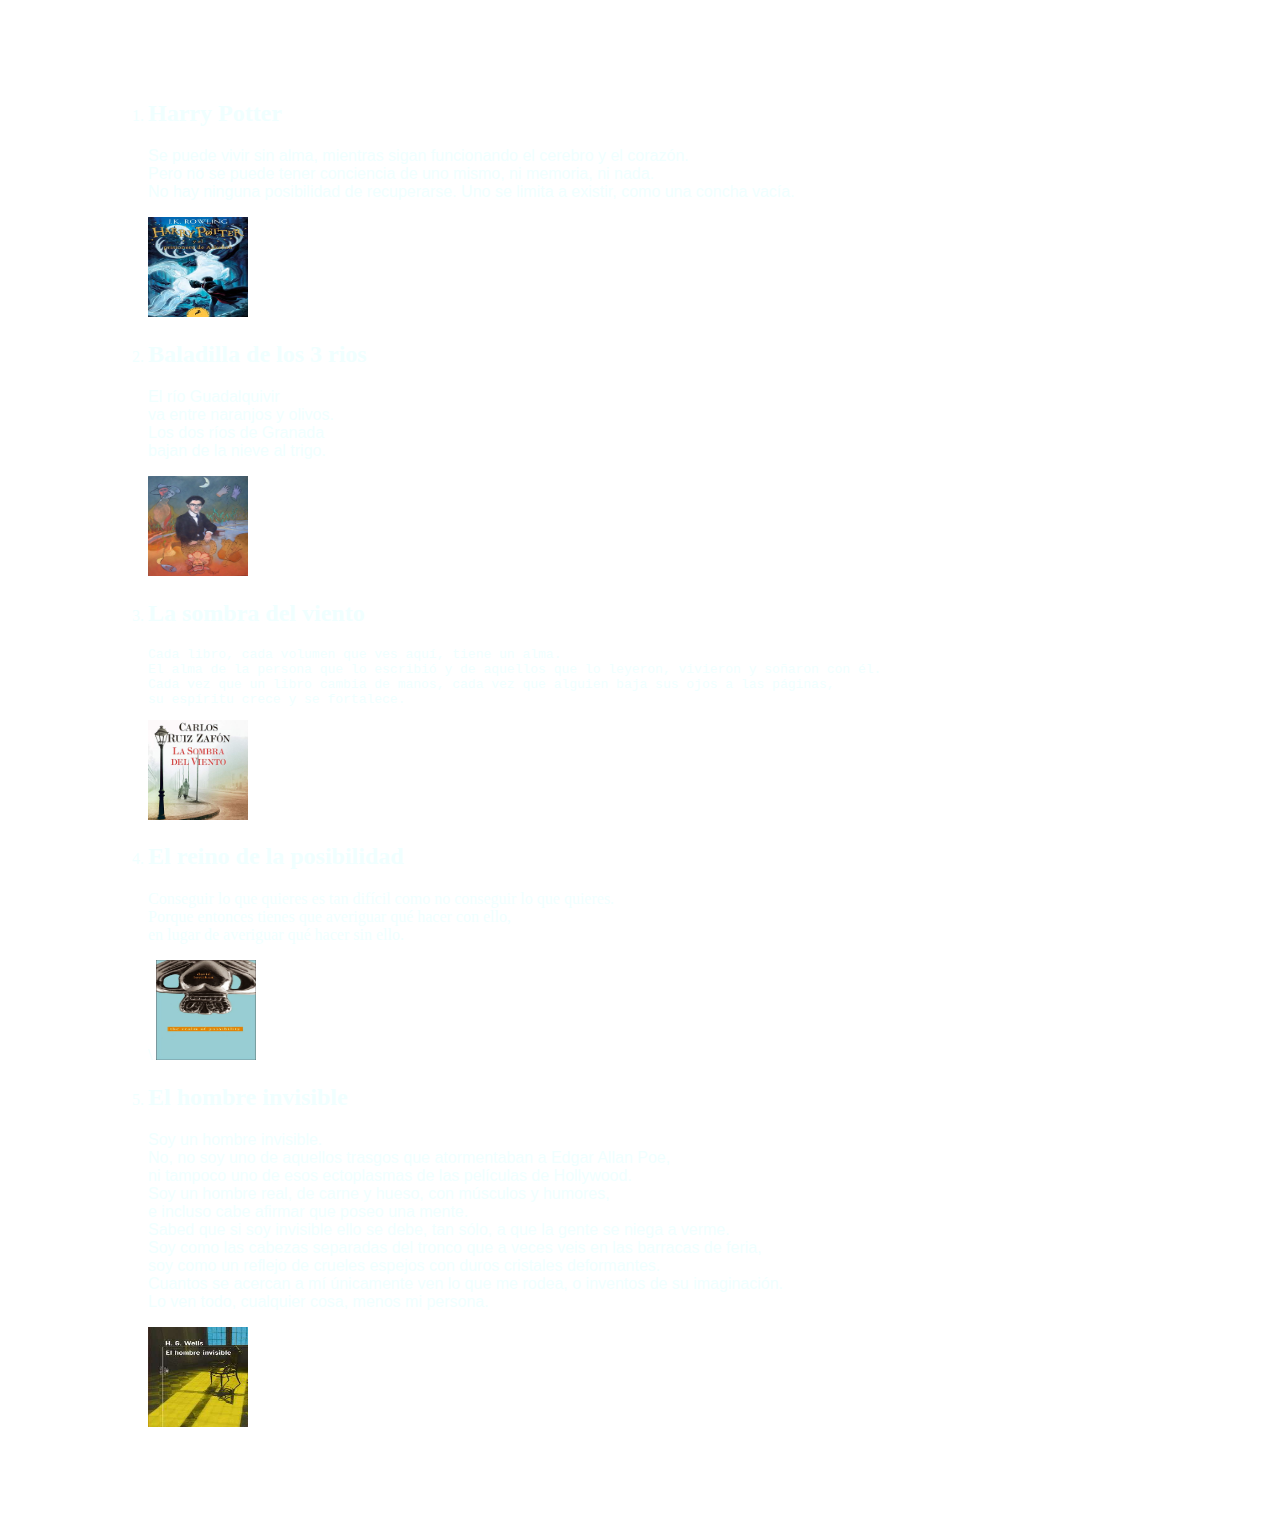
<file: TareaListas/index.html>
<!DOCTYPE html>
<html lang="en">
<head>
    <meta charset="UTF-8">
    <meta http-equiv="X-UA-Compatible" content="IE=edge">
    <meta name="viewport" content="width=device-width, initial-scale=1.0">
    <title>Document</title>
    <style>
        body{
            color: azure;
        }

        ol{
            margin: 100px;
        }
    </style>
</head>
<body style="background-image: url(https://i0.wp.com/www.domesticoalicante.com/wp-content/uploads/2014/07/Cool-Designs-Wallpapers-for-Background-HD-Wallpaper-1080x607.jpg?ssl=1); background-size: contain; ">
    <ol>
        <li>
            <h2>Harry Potter</h2>    
            <p style="font-family: Arial, Helvetica, sans-serif;">
                Se puede vivir sin alma, mientras sigan funcionando el cerebro y el corazón.<br>
                Pero no se puede tener conciencia de uno mismo, ni memoria, ni nada. <br>
                No hay ninguna posibilidad de recuperarse. Uno se limita a existir, como una concha vacía.</p>
                <img src = "img/HarrPPDAjpg.jpg" height="100px" width="100px">
        </li>
        <li>
            <h2>Baladilla de los 3 rios</h2>
            <p style="font-family: Verdana, Geneva, Tahoma, sans-serif;">
                El río Guadalquivir <br>
                va entre naranjos y olivos. <br>
                Los dos ríos de Granada <br>
                bajan de la nieve al trigo.</p>
            <img src="img/Baladilla.jpg" height="100px" width="100px">
        </li>
        <li>
            <h2>La sombra del viento</h2>
            <p style="font-family: monospace;">
                Cada libro, cada volumen que ves aquí, tiene un alma. <br>
                El alma de la persona que lo escribió y de aquellos que lo leyeron, vivieron y soñaron con él. <br>
                Cada vez que un libro cambia de manos, cada vez que alguien baja sus ojos a las páginas, <br>
                su espíritu crece y se fortalece.</p>
            <img src="img/LaSombra.jpg" height="100px" width="100px">
        </li>
        <li>
            <h2>El reino de la posibilidad</h2>
            <p style="font-family: fantasy;">
                Conseguir lo que quieres es tan difícil como no conseguir lo que quieres. <br>
                Porque entonces tienes que averiguar qué hacer con ello, <br>
                en lugar de averiguar qué hacer sin ello.</p>\
            <img src = "img/the realm of possibility.jpg" height="100px" width="100px">
        </li>
        <li>
            <h2>El hombre invisible</h2>
            <p style="font-family: -apple-system, BlinkMacSystemFont, 'Segoe UI', Roboto, Oxygen, Ubuntu, Cantarell, 'Open Sans', 'Helvetica Neue', sans-serif;">
                Soy un hombre invisible. <br>
                No, no soy uno de aquellos trasgos que atormentaban a Edgar Allan Poe, <br>
                ni tampoco uno de esos ectoplasmas de las películas de Hollywood. <br>
                Soy un hombre real, de carne y hueso, con músculos y humores, <br>
                e incluso cabe afirmar que poseo una mente. <br>
                Sabed que si soy invisible ello se debe, tan sólo, a que la gente se niega a verme. <br>
                Soy como las cabezas separadas del tronco que a veces veis en las barracas de feria, <br>
                soy como un reflejo de crueles espejos con duros cristales deformantes. <br>
                Cuantos se acercan a mí únicamente ven lo que me rodea, o inventos de su imaginación. <br>
                Lo ven todo, cualquier cosa, menos mi persona.</p>
            <img src = "img/el-hombre-invisible.jpg" height="100px" width="100px">
        </li>
    </ol>
</body>
</html>
</file>
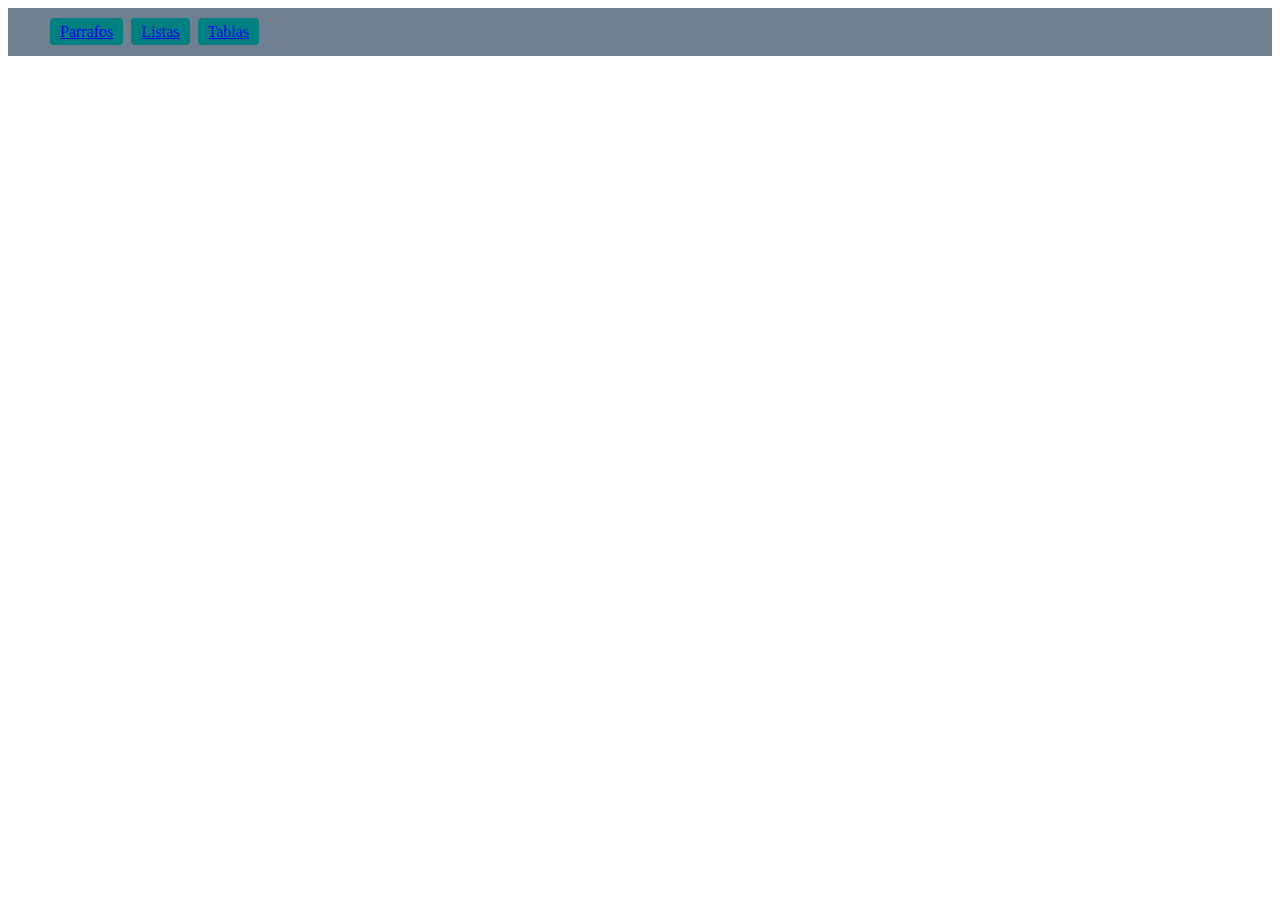
<file: Tareas/index.html>
<!DOCTYPE html>
<html lang="en">
<head>
    <meta charset="UTF-8">
    <meta http-equiv="X-UA-Compatible" content="IE=edge">
    <meta name="viewport" content="width=device-width, initial-scale=1.0">
    <link rel="stylesheet" href="styles.css">
    <title>Document</title>
</head>
<body>
    <div class="cabecera">
        <a href="TareaParrafos/tarea5parrafos.html">Parrafos</a>
        <a href="TareaListas/index.html">Listas</a>
        <a href="TareaTablas/Tablas.html">Tablas</a>
    </div>
</body>
</html>
</file>
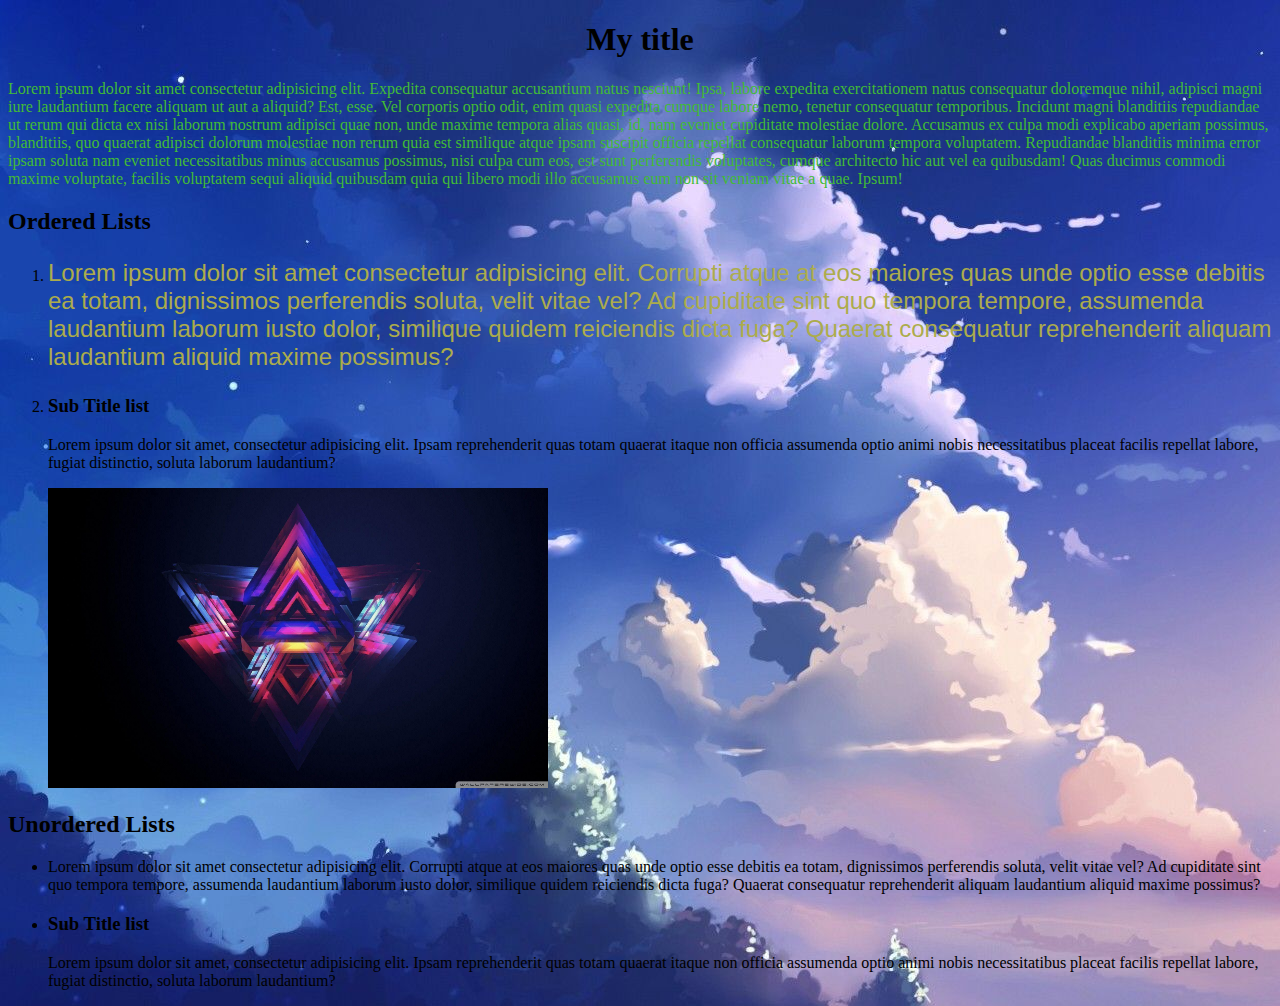
<file: DisenioWeB/Web1/index.html>
<!DOCTYPE html>
<html lang="en">
<head>
    <meta charset="UTF-8">
    <meta http-equiv="X-UA-Compatible" content="IE=edge">
    <meta name="viewport" content="width=device-width, initial-scale=1.0">
    <title>My first Web</title>
</head>
<style>
</style>
<body style="background-image: url(images/background01.jpg);">

    <h1 style="text-align: center;">My title</h1>

    <p style="color: #41bb36">Lorem ipsum dolor sit amet consectetur adipisicing elit. Expedita consequatur accusantium natus nesciunt! Ipsa, labore expedita exercitationem natus consequatur doloremque nihil, adipisci magni iure laudantium facere aliquam ut aut a aliquid? Est, esse. Vel corporis optio odit, enim quasi expedita cumque labore nemo, tenetur consequatur temporibus. Incidunt magni blanditiis repudiandae ut rerum qui dicta ex nisi laborum nostrum adipisci quae non, unde maxime tempora alias quasi, id, nam eveniet cupiditate molestiae dolore. Accusamus ex culpa modi explicabo aperiam possimus, blanditiis, quo quaerat adipisci dolorum molestiae non rerum quia est similique atque ipsam suscipit officia repellat consequatur laborum tempora voluptatem. Repudiandae blanditiis minima error ipsam soluta nam eveniet necessitatibus minus accusamus possimus, nisi culpa cum eos, est sunt perferendis voluptates, cumque architecto hic aut vel ea quibusdam! Quas ducimus commodi maxime voluptate, facilis voluptatem sequi aliquid quibusdam quia qui libero modi illo accusamus eum non sit veniam vitae a quae. Ipsum!</p>

    <h2>Ordered Lists</h2>

    <ol>
        <li>
            
            <p style="font-size: 1.5rem; color: #acac4c; font-family: Arial;">Lorem ipsum dolor sit amet consectetur adipisicing elit. Corrupti atque at eos maiores quas unde optio esse debitis ea totam, dignissimos perferendis soluta, velit vitae vel? Ad cupiditate sint quo tempora tempore, assumenda laudantium laborum iusto dolor, similique quidem reiciendis dicta fuga? Quaerat consequatur reprehenderit aliquam laudantium aliquid maxime possimus?</p>
            
        </li>
        <li>
            <h3>Sub Title list</h3>
            <p>Lorem ipsum dolor sit amet, consectetur adipisicing elit. Ipsam reprehenderit quas totam quaerat itaque non officia assumenda optio animi nobis necessitatibus placeat facilis repellat labore, fugiat distinctio, soluta laborum laudantium?</p>
            <img src="images/background02.jpg" width="500px" height="300px">
        </li>
    </ol> 
    
    <h2>Unordered Lists</h2>
    <ul>
        <li>
            <p>Lorem ipsum dolor sit amet consectetur adipisicing elit. Corrupti atque at eos maiores quas unde optio esse debitis ea totam, dignissimos perferendis soluta, velit vitae vel? Ad cupiditate sint quo tempora tempore, assumenda laudantium laborum iusto dolor, similique quidem reiciendis dicta fuga? Quaerat consequatur reprehenderit aliquam laudantium aliquid maxime possimus?</p>
        </li>
        <li>
            <h3>Sub Title list</h3>
            <p>Lorem ipsum dolor sit amet, consectetur adipisicing elit. Ipsam reprehenderit quas totam quaerat itaque non officia assumenda optio animi nobis necessitatibus placeat facilis repellat labore, fugiat distinctio, soluta laborum laudantium?</p>
        </li>
    </ul>

</body>
</html>
</file>
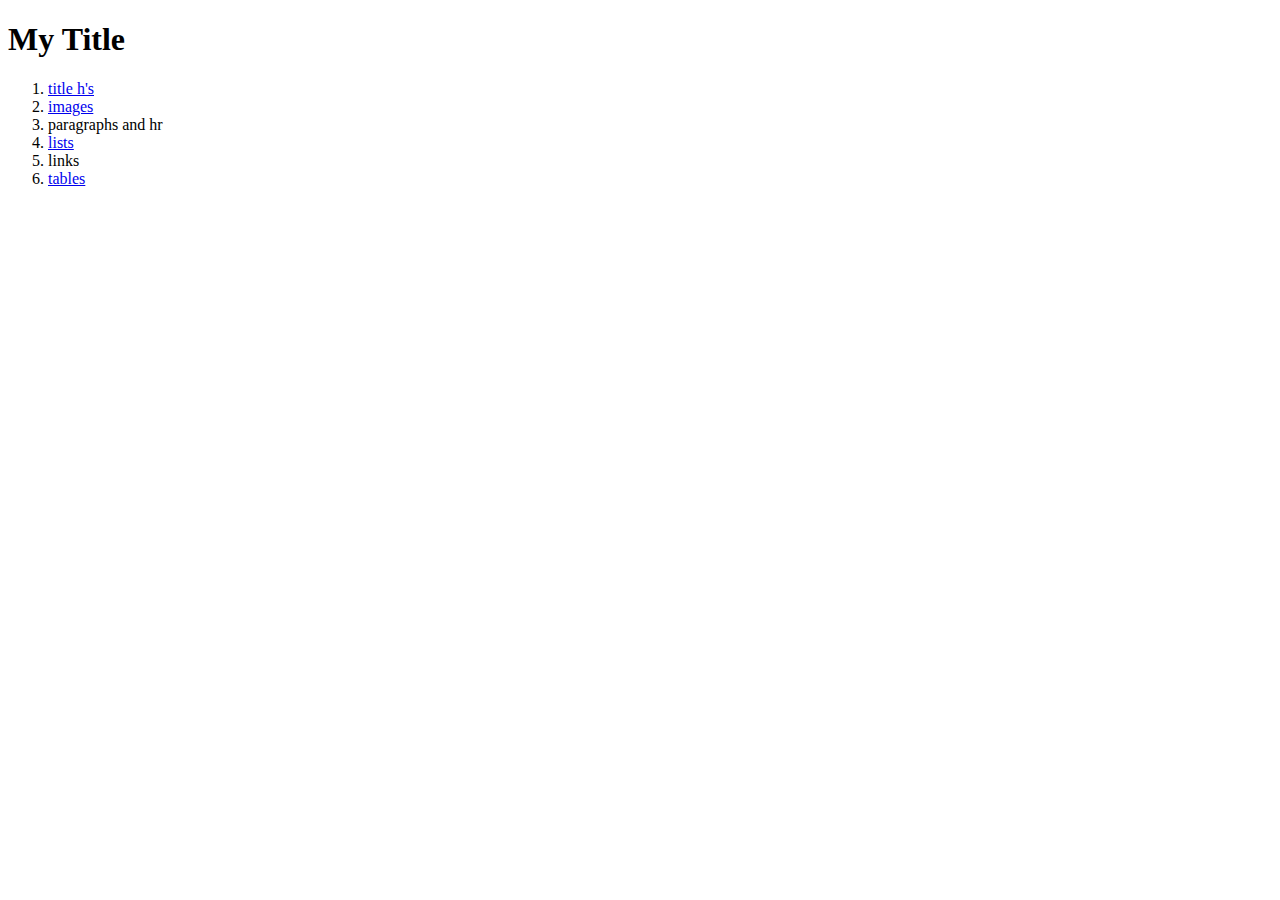
<file: DisenioWeB/Web2/index.html>
<!DOCTYPE html>
<html lang="en">
<head>
    <meta charset="UTF-8">
    <meta http-equiv="X-UA-Compatible" content="IE=edge">
    <meta name="viewport" content="width=device-width, initial-scale=1.0">
    <title>Document</title>
</head>
<body>
    <h1>My Title</h1>

    <ol>
        <li><a href="titles.html"> title h's</a> </li>
        <li><a href="images.html"> images</a></li>
        <li>paragraphs and hr</li>
        <li><a href="Lists.html"> lists</a></li>
        <li>links</li>
        <li><a href="Tables/Tables.html"> tables</a></li>
    </ol>
</body>
</html>
</file>
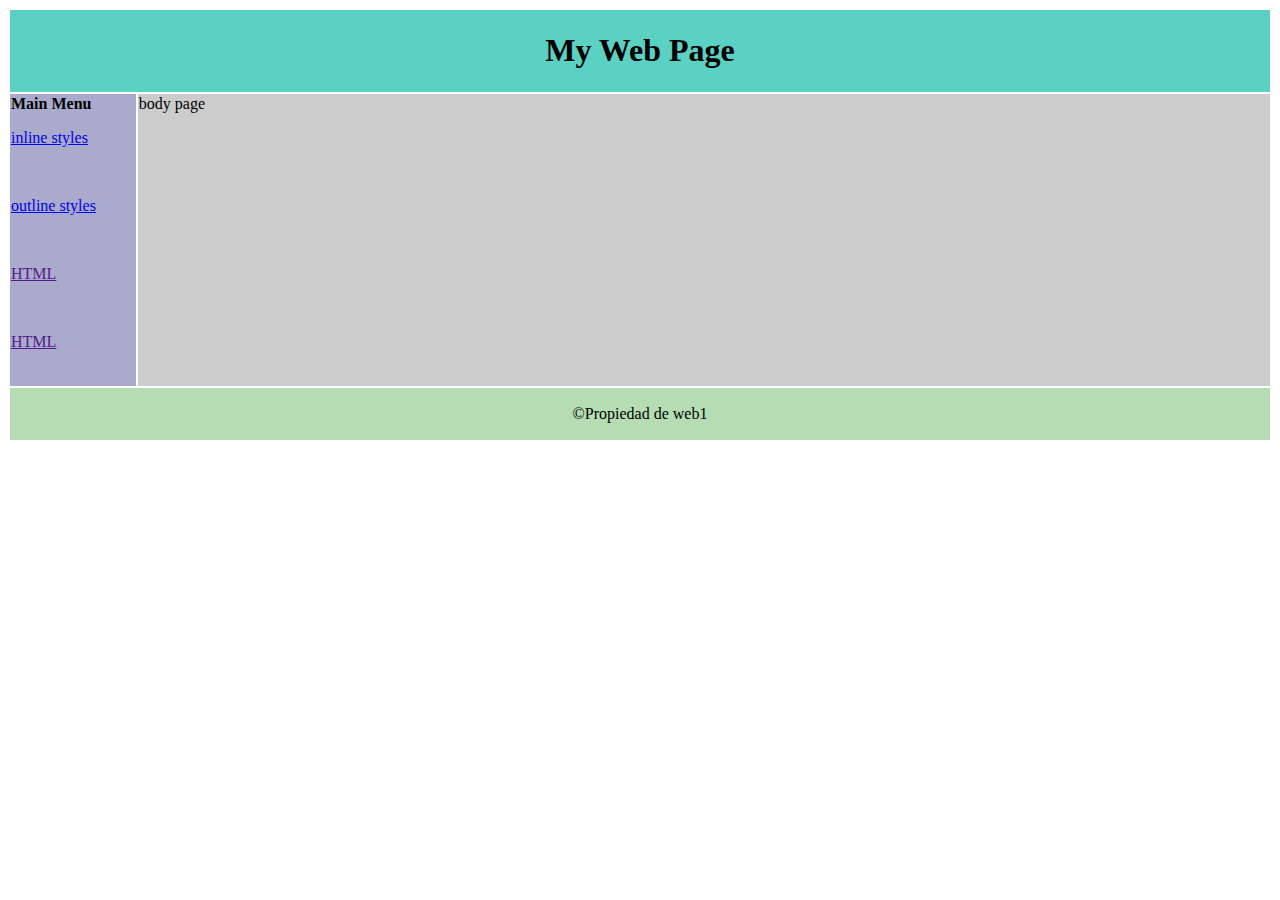
<file: DisenioWeB/Web3-tables/index.html>
<!DOCTYPE html>
<html lang="en">
<head>
    <meta charset="UTF-8">
    <meta http-equiv="X-UA-Compatible" content="IE=edge">
    <meta name="viewport" content="width=device-width, initial-scale=1.0">
    <title>Document</title>
</head>
<body>
    <table width="100%" border="0">
        <tr>
            <td colspan="2" bgcolor="#5bd1c3">
                <h1 style="text-align: center;">My Web Page</h1>
            </td>
        </tr>
        <tr valign="top">
            <td bgcolor="#aac" width="10%">
                <strong>Main Menu</strong><br>
                <p><a href="inline/inline.html">inline styles</a></p><br>
                <p><a href="outline/outline.html"> outline styles</a></p><br>
                <p><a href=""> HTML</a></p><br>
                <p><a href=""> HTML</a></p><br>
            </td>
            <td bgcolor="#ccc" width="90%" height="200%">
                body page
            </td>
        </tr>
        <tr>
            <td colspan="2" bgcolor="#b5dcb3">
                <p style="text-align: center;">©Propiedad de web1</p>
            </td>
        </tr>
    </table>
</body>
</html>
</file>
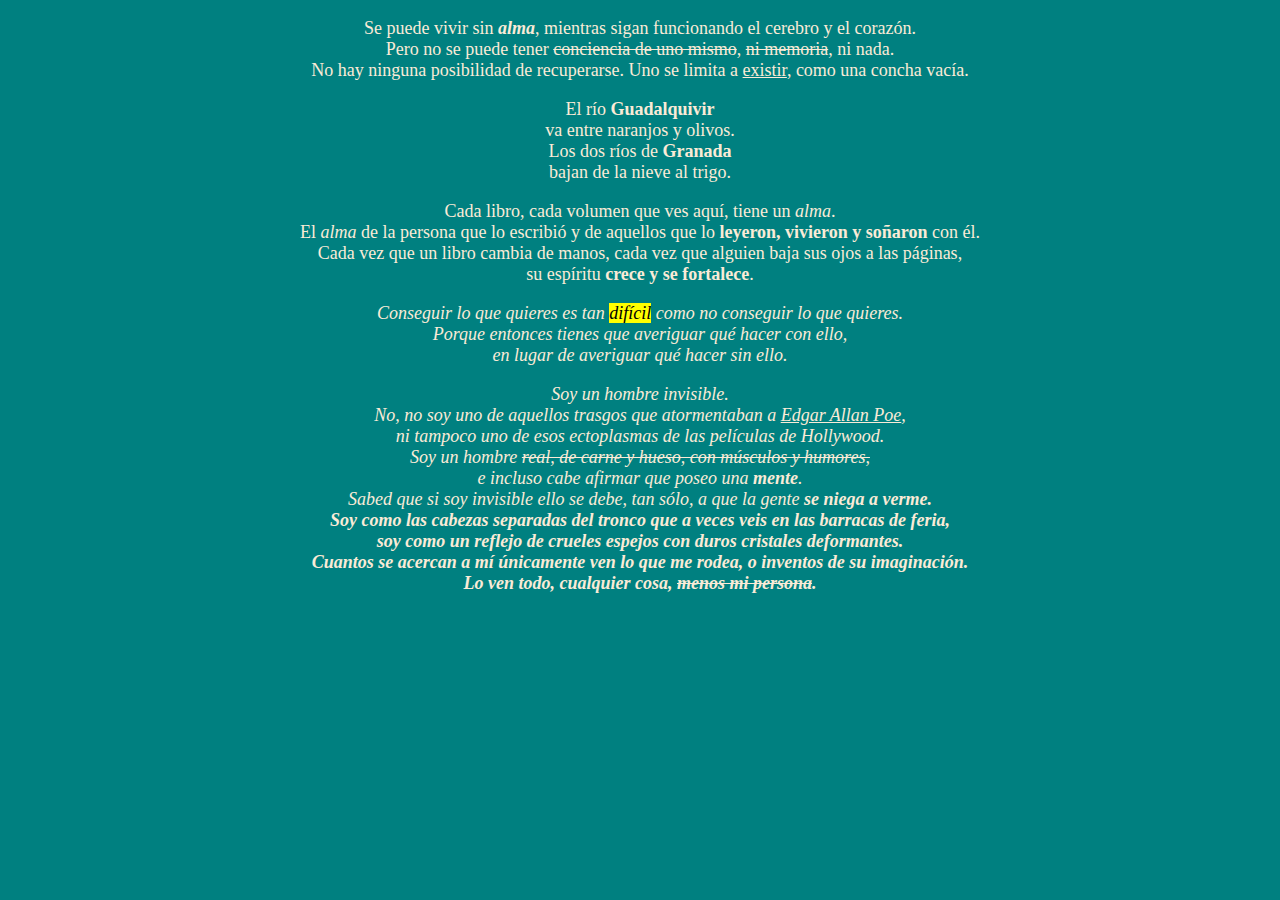
<file: tarea5parrafos.html>
<!DOCTYPE html>
<html lang="en">
<head>
    <meta charset="UTF-8">
    <meta http-equiv="X-UA-Compatible" content="IE=edge">
    <meta name="viewport" content="width=device-width, initial-scale=1.0">
    <title>Document</title>

    <style>
        body{
            background-color: teal;
        }

        p 
        {
            flex-wrap: wrap;
            color: antiquewhite;
            text-align: center;
            font-size: large;
        }
    </style>
</head>

<body>
    <p>
        Se puede vivir sin <strong><em>alma</em></strong>, mientras sigan funcionando el cerebro y el corazón. <br>
        Pero no se puede tener <s>conciencia de uno mismo</s>, <s>ni memoria</s>, ni nada. <br>
        No hay ninguna posibilidad de recuperarse. Uno se limita a <u>existir</u>, como una concha vacía.
    </p>    

    <p>El río <b>Guadalquivir</b><br>
        va entre naranjos y olivos.<br>
        Los dos ríos de <b>Granada</b><br>
        bajan de la nieve al trigo.</p>

    <p>
        Cada libro, cada volumen que ves aquí, tiene un <em>alma</em>.<br> 
        El <em>alma</em> de la persona que lo escribió y de aquellos que lo <strong>leyeron, vivieron y soñaron</strong> con él.<br>
        Cada vez que un libro cambia de manos, cada vez que alguien baja sus ojos a las páginas, <br>
        su espíritu <strong>crece y se fortalece</strong>. 
    </p>

    <p>
        <em>Conseguir lo que quieres es tan <mark>difícil</mark> como no conseguir lo que quieres.<br>
        Porque entonces tienes que averiguar qué hacer con ello, <br>
        en lugar de averiguar qué hacer sin ello.</em>
    </p>

    <p>
        <em>Soy un hombre invisible.<br>
        No, no soy uno de aquellos trasgos que atormentaban a <u>Edgar Allan Poe</u>,<br> 
        ni tampoco uno de esos ectoplasmas de las películas de <cite>Hollywood</cite>.<br> 
        Soy un hombre <s>real, de carne y hueso, con músculos y humores,</s><br> 
        e incluso cabe afirmar que poseo una <strong>mente</strong>.<br>
        Sabed que si soy invisible ello se debe, tan sólo, a que la gente <strong><cite>se niega a verme</cite><strong>.<br>
        Soy como las cabezas separadas del tronco que a veces veis en las barracas de feria,<br>
        soy como un reflejo de crueles espejos con duros cristales deformantes.<br>
        Cuantos se acercan a mí únicamente ven lo que me rodea, o inventos de su imaginación.<br>
        Lo ven <strong>todo</strong>, cualquier cosa, <s>menos mi persona</s>.</em>
    </p>
</body>
</html>
</file>
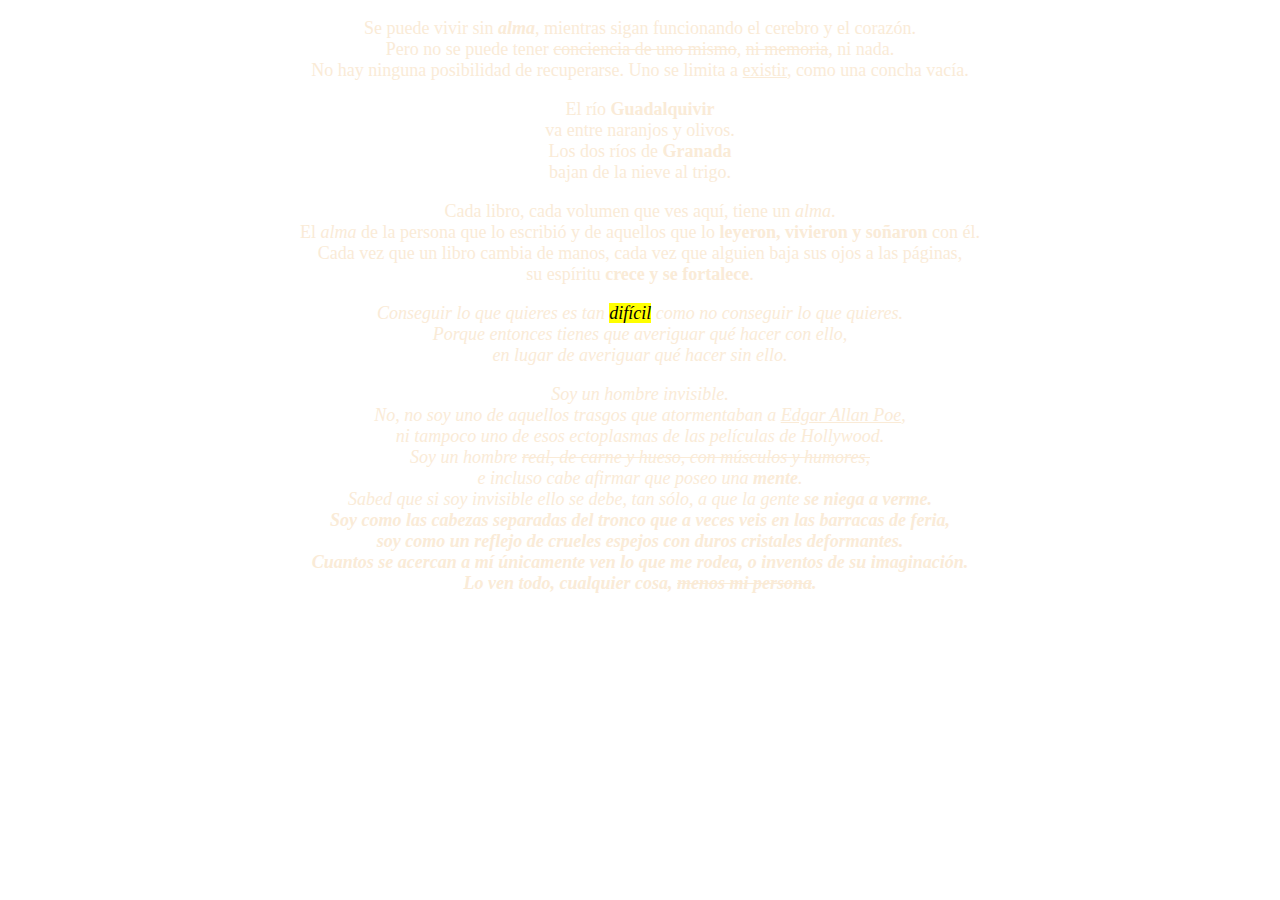
<file: TareaParrafos/tarea5parrafos.html>
<!DOCTYPE html>
<html lang="en">
<head>
    <meta charset="UTF-8">
    <meta http-equiv="X-UA-Compatible" content="IE=edge">
    <meta name="viewport" content="width=device-width, initial-scale=1.0">
    <title>Document</title>

    <style>
        p 
        {
            flex-wrap: wrap;
            color: antiquewhite;
            text-align: center;
            font-size: large;
        }
    </style>
</head>

<body style="background-image: url(https://i0.wp.com/www.domesticoalicante.com/wp-content/uploads/2014/07/Cool-Designs-Wallpapers-for-Background-HD-Wallpaper-1080x607.jpg?ssl=1); background-size: cover;" >
    <p>
        Se puede vivir sin <strong><em>alma</em></strong>, mientras sigan funcionando el cerebro y el corazón. <br>
        Pero no se puede tener <s>conciencia de uno mismo</s>, <s>ni memoria</s>, ni nada. <br>
        No hay ninguna posibilidad de recuperarse. Uno se limita a <u>existir</u>, como una concha vacía.
    </p>    

    <p>El río <b>Guadalquivir</b><br>
        va entre naranjos y olivos.<br>
        Los dos ríos de <b>Granada</b><br>
        bajan de la nieve al trigo.</p>

    <p>
        Cada libro, cada volumen que ves aquí, tiene un <em>alma</em>.<br> 
        El <em>alma</em> de la persona que lo escribió y de aquellos que lo <strong>leyeron, vivieron y soñaron</strong> con él.<br>
        Cada vez que un libro cambia de manos, cada vez que alguien baja sus ojos a las páginas, <br>
        su espíritu <strong>crece y se fortalece</strong>. 
    </p>

    <p>
        <em>Conseguir lo que quieres es tan <mark>difícil</mark> como no conseguir lo que quieres.<br>
        Porque entonces tienes que averiguar qué hacer con ello, <br>
        en lugar de averiguar qué hacer sin ello.</em>
    </p>

    <p>
        <em>Soy un hombre invisible.<br>
        No, no soy uno de aquellos trasgos que atormentaban a <u>Edgar Allan Poe</u>,<br> 
        ni tampoco uno de esos ectoplasmas de las películas de <cite>Hollywood</cite>.<br> 
        Soy un hombre <s>real, de carne y hueso, con músculos y humores,</s><br> 
        e incluso cabe afirmar que poseo una <strong>mente</strong>.<br>
        Sabed que si soy invisible ello se debe, tan sólo, a que la gente <strong><cite>se niega a verme</cite><strong>.<br>
        Soy como las cabezas separadas del tronco que a veces veis en las barracas de feria,<br>
        soy como un reflejo de crueles espejos con duros cristales deformantes.<br>
        Cuantos se acercan a mí únicamente ven lo que me rodea, o inventos de su imaginación.<br>
        Lo ven <strong>todo</strong>, cualquier cosa, <s>menos mi persona</s>.</em>
    </p>
</body>
</html>
</file>
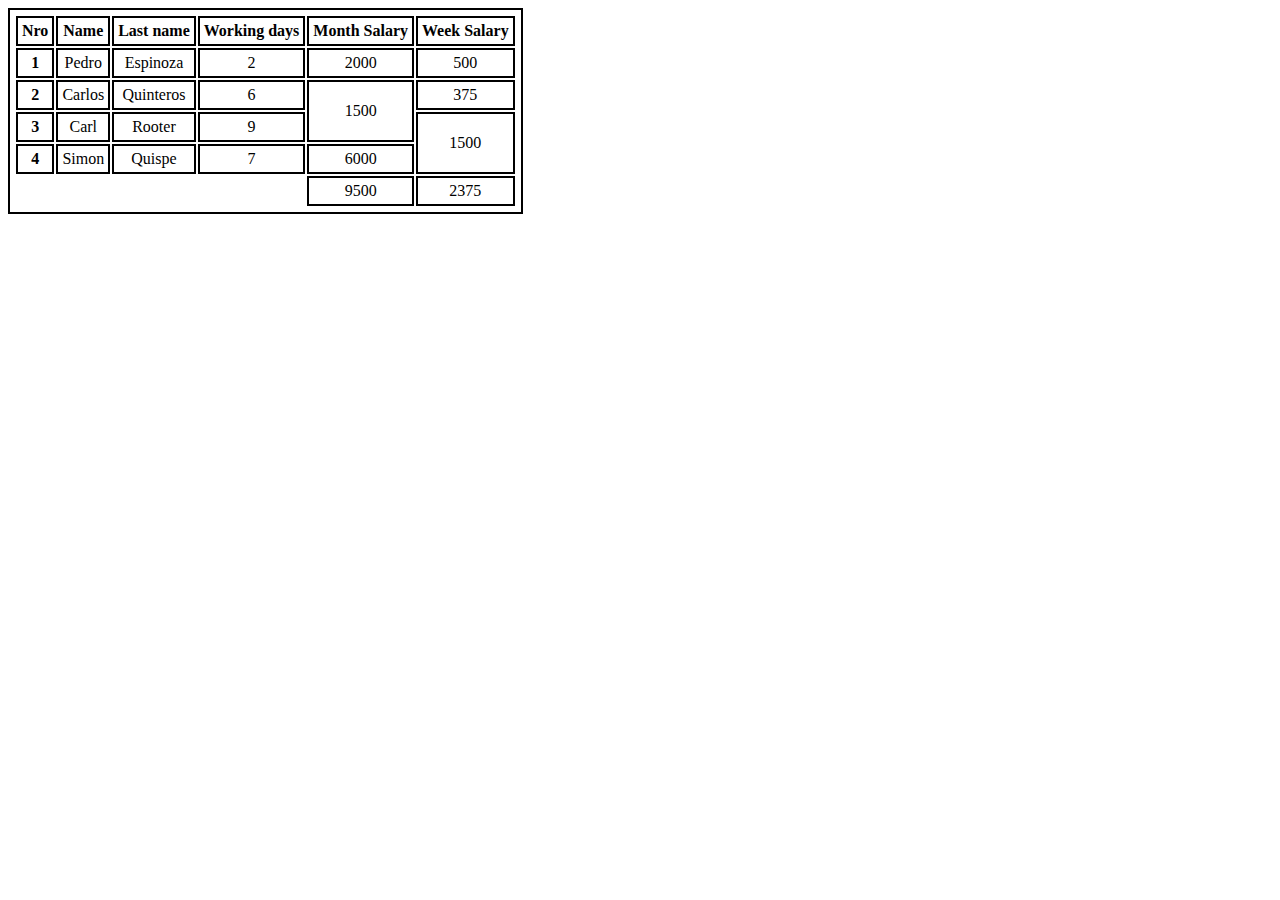
<file: TareaTablas/Tablas.html>
<!DOCTYPE html>
<html lang="en">
<head>
    <meta charset="UTF-8">
    <meta http-equiv="X-UA-Compatible" content="IE=edge">
    <meta name="viewport" content="width=device-width, initial-scale=1.0">
    <title>Document</title>
    <style>
        table, th, td{
            border: 2px black; 
            border-style: solid; 
            padding: 4px;          
        }
    </style>
</head>
<body>
    <table style="text-align: center;">
        <tr>
            <th>Nro</td>
            <th>Name</th>
            <th>Last name</th>
            <th>Working days</th>
            <th>Month Salary</th>
            <th>Week Salary</th>
        </tr>
        <tr>
            <th>1</th>
            <td>Pedro</td>
            <td>Espinoza</td>
            <td>2</td>
            <td>2000</td>
            <td>500</td>
        </tr>
        <tr>
            <th>2</th>
            <td>Carlos</td>
            <td>Quinteros</td>
            <td>6</td>
            <td rowspan="2">1500</td>
            <td>375</td>
        </tr>
        <tr>
            <th>3</th>
            <td>Carl</td>
            <td>Rooter</td>
            <td>9</td>
            
            <td rowspan="2">1500</td>
        </tr>
        <tr>
            <th>4</th>
            <td>Simon</td>
            <td>Quispe</td>
            <td>7</td>
            <td>6000</td>
            
        </tr>
        <tr">
            <td style="border: 0;"></td>
            <td style="border: 0;"></td>
            <td style="border: 0;"></td>
            <td style="border: 0;"></td>
            <td>9500</td>
            <td>2375</td>
        </tr>
    </table>
</body>
</html>
</file>
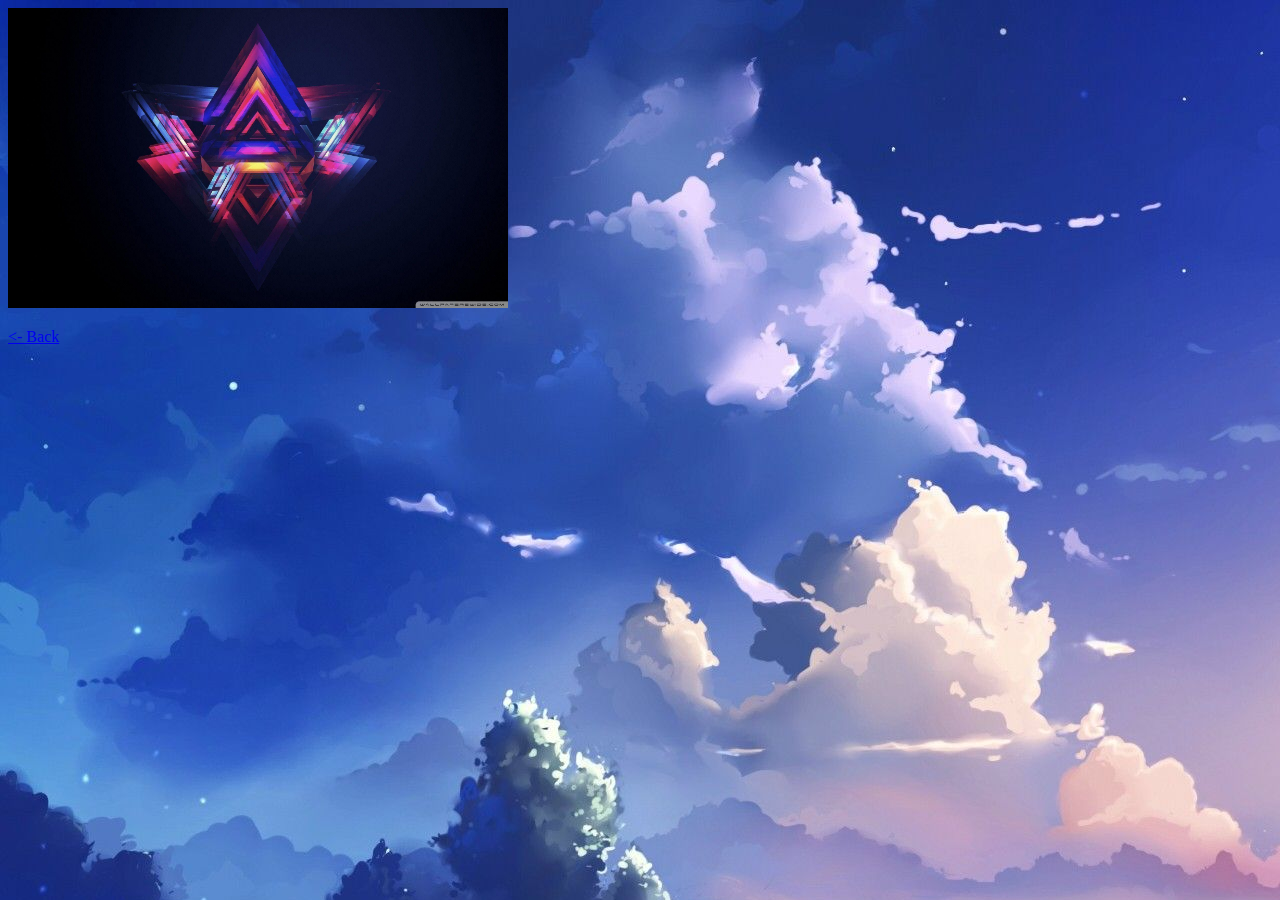
<file: DisenioWeB/Web2/images.html>
<!DOCTYPE html>
<html lang="en">
<head>
    <meta charset="UTF-8">
    <meta http-equiv="X-UA-Compatible" content="IE=edge">
    <meta name="viewport" content="width=device-width, initial-scale=1.0">
    <title>Document</title>
</head>
<body style="background-image: url(../Web1/images/background01.jpg);">
    <img src="../Web1/images/background02.jpg" height="300" width="500"><br>
    <p><a href="index.html"><- Back</a></p>
    
</body>
</html>
</file>
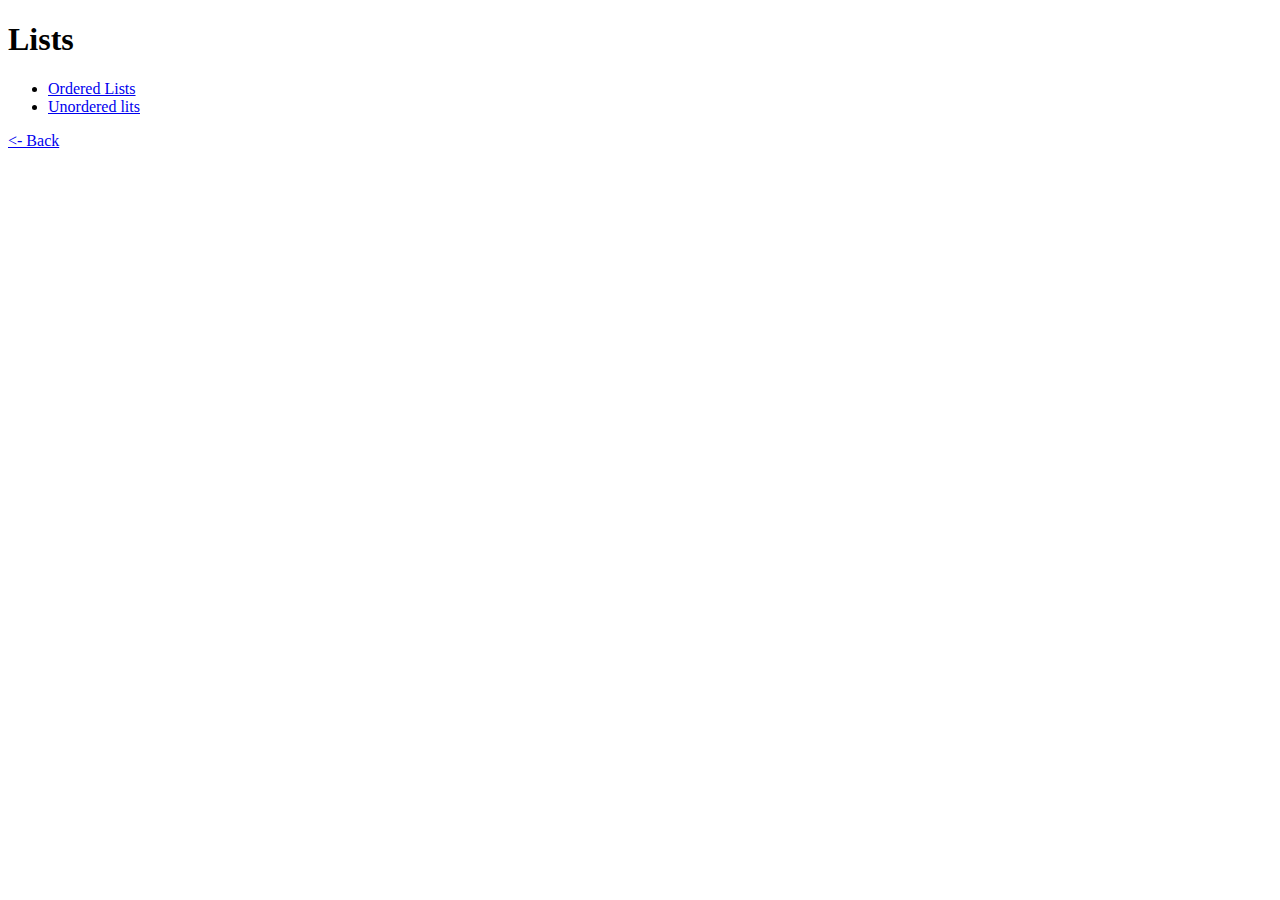
<file: DisenioWeB/Web2/Lists.html>
<!DOCTYPE html>
<html lang="en">
<head>
    <meta charset="UTF-8">
    <meta http-equiv="X-UA-Compatible" content="IE=edge">
    <meta name="viewport" content="width=device-width, initial-scale=1.0">
    <title>Document</title>
</head>
<body>
    <h1>Lists</h1>

    <ul>
        <li><a href="Lists/orederedList.html"> Ordered Lists</a></li>
        <li><a href="Lists/unorderedList.html"> Unordered lits</a></li>
    </ul>

    <p><a href="index.html"><- Back</a></p>
</body>
</html>
</file>
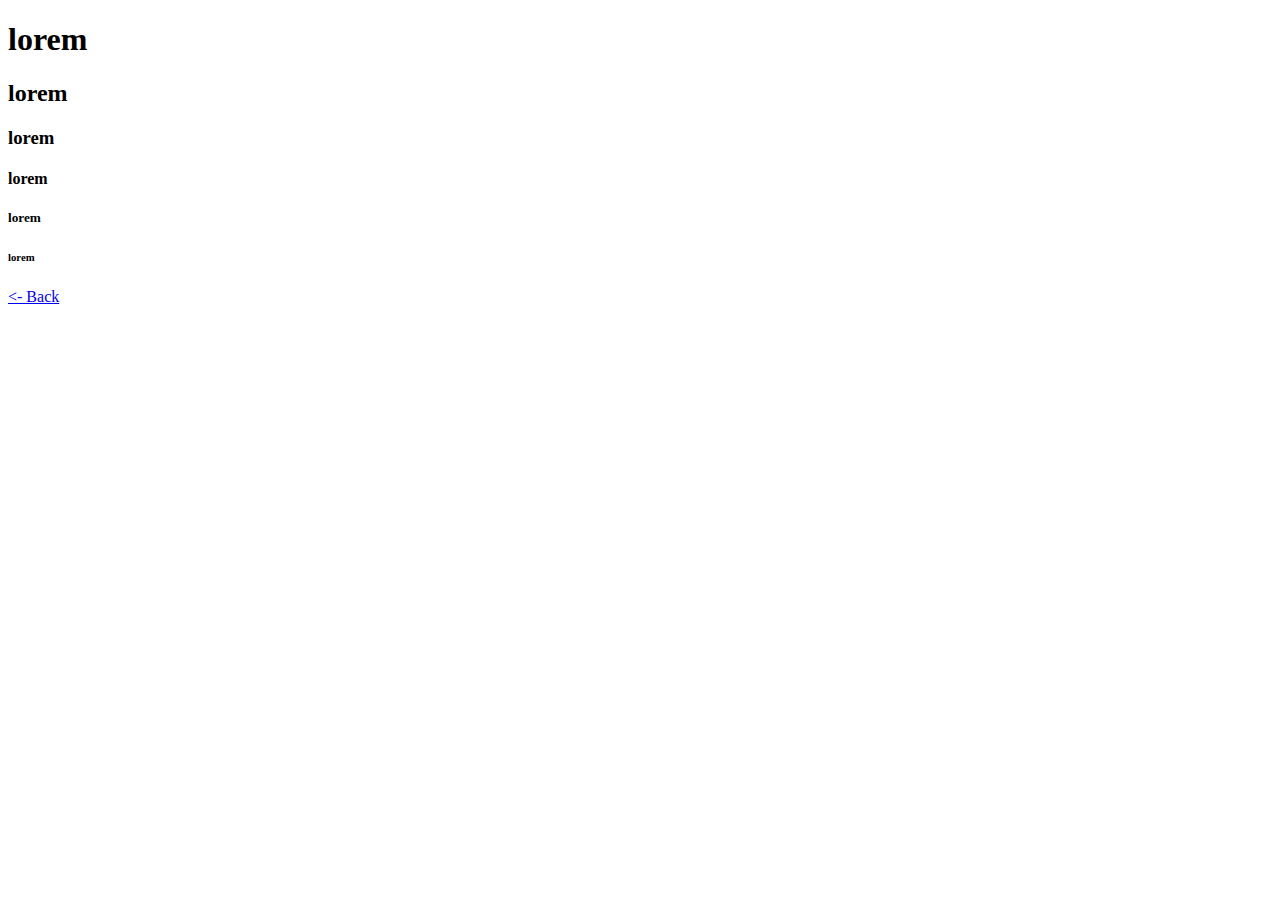
<file: DisenioWeB/Web2/titles.html>
<!DOCTYPE html>
<html lang="en">
<head>
    <meta charset="UTF-8">
    <meta http-equiv="X-UA-Compatible" content="IE=edge">
    <meta name="viewport" content="width=device-width, initial-scale=1.0">
    <title>Document</title>
</head>
<body>
    <h1>lorem</h1>
    <h2>lorem</h2>
    <h3>lorem</h3>
    <h4>lorem</h4>
    <h5>lorem</h5>
    <h6>lorem</h6>

    <p><a href="index.html"><- Back</a></p>
</body>
</html>
</file>
<file: Tareas/styles.css>
div.cabecera
{
    background-color: slategray;
    padding: 15px 40px;
    margin: 0px;
}

a
{
    border-radius: 4px;
    margin: 2px;
    padding: 5px 10px;
    background-color: teal;
}
</file>
